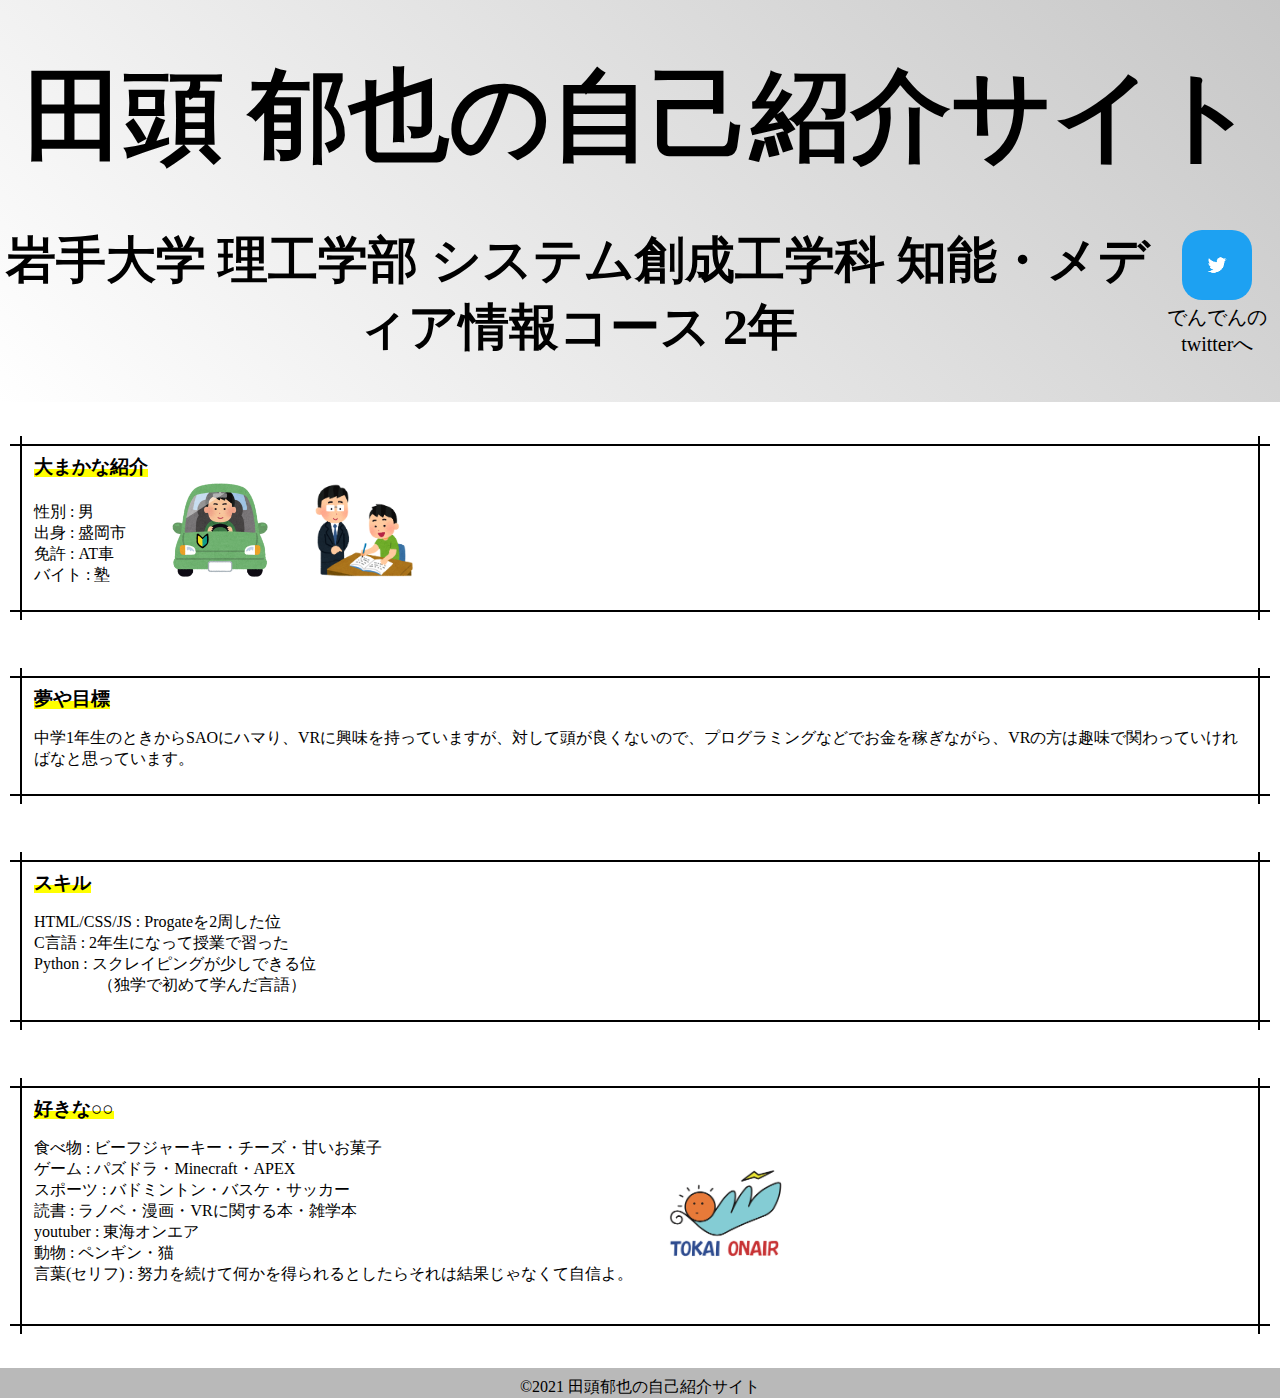
<file: index.html>
<!DOCTYPE html>
<html lang="ja">
<head>
  <meta charset="UTF-8">
  <meta http-equiv="X-UA-Compatible" content="IE=edge">
  <meta name="viewport" content="width=device-width, initial-scale=1.0">
  <title>dendenの自己紹介サイト</title>
  <link rel="stylesheet" href="css/style.css">
  <script src="js/script.js" defer></script>
</head>
<body>
  <header>
    <h1 class="textAnimation1">田頭 郁也の自己紹介サイト</h1>
    <div class="flexboxline">
      <h2 class="textAnimation2">岩手大学 理工学部 システム創成工学科 知能・メディア情報コース 2年</h2>
      <div class="twitterlink">
        <a href="https://twitter.com/denden121413">
          <img class="twittericon" src="img/twitter.png" alt="twitterのアイコン">
        </a>
        <p>でんでんのtwitterへ</p>
      </div>
    </div>
  </header>

  <main>
    <div class="contents">
      <div class="content1">
        <h3><span class="marker">大まかな紹介</span></h3>
        <p class="flexbox">性別 : 男<br>
           出身 : 盛岡市<br>
           免許 : AT車<br>
           バイト : 塾<br>
        </p>
        <img class="manIcon" src="img/driving.png" alt="車を運転している男のイラスト">
        <img class="manIcon" src="img/school_juku_man.png" alt="塾の先生のイラスト">
      </div>
      <div class="content2">
        <h3><span class="marker">夢や目標</span></h3>
        <p>中学1年生のときからSAOにハマり、VRに興味を持っていますが、対して頭が良くないので、プログラミングなどでお金を稼ぎながら、VRの方は趣味で関わっていければなと思っています。</p>
      </div>
      <div class="content3">
        <h3><span class="marker">スキル</span></h3>
        <p>HTML/CSS/JS : Progateを2周した位<br>
          C言語 : 2年生になって授業で習った<br>
          Python : スクレイピングが少しできる位<br>
          　　　　（独学で初めて学んだ言語）
          </p>
      </div>
      <div class="content4">
        <h3><span class="marker">好きな○○</span></h3>
        <div class="flexbox">
          <p>食べ物 : ビーフジャーキー・チーズ・甘いお菓子<br>
            ゲーム : パズドラ・Minecraft・APEX<br>
            スポーツ : バドミントン・バスケ・サッカー<br>
            読書 : ラノベ・漫画・VRに関する本・雑学本<br>
            youtuber : 東海オンエア<br>
            動物 : ペンギン・猫<br>
            言葉(セリフ) : 努力を続けて何かを得られるとしたらそれは結果じゃなくて自信よ。
          </p>
          <a href="https://www.youtube.com/user/TokaiOnAir">
            <img class="toukaiIcon" src="img/東海オンエア.png" alt="東海オンエアのアイコン">
          </a>
        </div>
      </div>
    </div>
  </main>
  <footer>
    <p class="copylight">&copy;2021 田頭郁也の自己紹介サイト</p>
  </footer>
</body>
</html>
</file>
<file: css/style.css>
@charset "utf-8";

body {
  margin: 0;
}

header {
  background-image: linear-gradient(-135deg, rgb(199, 199, 199), #fff);
  background-size: cover;
}

main {
  background-image: url(https://www.sozailab.jp/db_img/sozai/63022/bff1cfdae43a67475164867380878cf4.jpg);
  background-size: cover;
  background-position: right;
}

.contents {
  height: 100%;
  background: rgb(255, 255, 255, 0.7);
}

header h1 {
  font-size: 100px;
  margin: 0;
  padding-top: 50px;
  text-align: center;
}

header .flexboxline h2 {
  font-size: 50px;
  text-align: center;
}

header .flexboxline{
  display: flex;
  align-items: center;
  justify-content: space-around;
}

header .twitterlink {
  display: flex;
  flex-flow: column;
  align-items: center;
}

header .twitterlink p {
  text-align: center;
  font-size: 20px;
  margin: 0;
}

header .twittericon {
  width: 70px;
  border-radius: 20px;
}

.contents {
  display: flex;
  flex-flow: column;
  padding: 10px;
}

.contents .marker {
  background: linear-gradient(transparent 60%, #ffff00 0%);
}

.content1 .flexbox {
  display: inline-block
}

.manIcon {
  margin-left: 40px;
  width: 100px;
  height: 100px;
}

.content1 {
  margin: 2em 0;
  position: relative;
  padding: 0.5em 1.5em;
  border-top: solid 2px black;
  border-bottom: solid 2px black;
}

.content1:before, .content1:after {
  content: '';
  position: absolute;
  top: -10px;
  width: 2px;
  height: -webkit-calc(100% + 20px);
  height: calc(100% + 20px);
  background-color: black;
}

.content1:before {
  left : 10px;
}

.content1:after {
  right: 10px;
}

.content1 h3 {
  margin: 0;
  padding: 0;
}


.content2 {
  margin: 2em 0;
  position: relative;
  padding: 0.5em 1.5em;
  border-top: solid 2px black;
  border-bottom: solid 2px black;
}

.content2:before, .content2:after {
  content: '';
  position: absolute;
  top: -10px;
  width: 2px;
  height: -webkit-calc(100% + 20px);
  height: calc(100% + 20px);
  background-color: black;
}

.content2:before {
  left : 10px;
}

.content2:after {
  right: 10px;
}

.content2 h3 {
  margin: 0;
  padding: 0;
}

.content3 {
  margin: 2em 0;
  position: relative;
  padding: 0.5em 1.5em;
  border-top: solid 2px black;
  border-bottom: solid 2px black;
}

.content3:before, .content3:after {
  content: '';
  position: absolute;
  top: -10px;
  width: 2px;
  height: -webkit-calc(100% + 20px);
  height: calc(100% + 20px);
  background-color: black;
}

.content3:before {
  left : 10px;
}

.content3:after {
  right: 10px;
}

.content3 h3 {
  margin: 0;
  padding: 0;
}

.content4 {
  margin: 2em 0;
  position: relative;
  padding: 0.5em 1.5em;
  border-top: solid 2px black;
  border-bottom: solid 2px black;
}

.content4:before, .content4:after {
  content: '';
  position: absolute;
  top: -10px;
  width: 2px;
  height: -webkit-calc(100% + 20px);
  height: calc(100% + 20px);
  background-color: black;
}

.content4:before {
  left : 10px;
}

.content4:after {
  right: 10px;
}

.content4 h3 {
  margin: 0;
  padding: 0;
}

.content4 .flexbox {
  display: flex;
}

.toukaiIcon {
  padding: 20px;
  width: 150px;
  height: 150px;
}

footer {
  height: 30px;
  background-color: rgb(185, 185, 185);
  position: relative;
}

.copylight {
  position: absolute;
  bottom: 0%;
  width: 100%;
  margin: 0;
  padding: 0;
  text-align: center;
}

/*--------------------------------------------------------------------------------*/


@keyframes showText {
  0% {
    opacity: 0;
  }
  100% {
    opacity: 1;
  }
}

.textAnimation1 span {
  animation: showText 3s backwards;
}

.textAnimation2 span {
  animation: showText 3s backwards;
}


/*--------------------------------------------------------------------------------*/


@media screen and (max-width: 768px) {
  header h1 {
    font-size: 40px;
    margin: 0;
    padding-top: 30px;
    text-align: center;
  }

  header .flexboxline h2 {
    font-size: 12px;
  }

  header .twitterlink p {
    font-size: 10px;
    margin: 0;
  }

  header .twittericon {
    width: 40px;
    border-radius: 10px;
  }

  .manIcon {
    margin-left: 40px;
    width: 50px;
    height: 50px;
  }

  .content4 {
    margin: 2em 0;
    position: relative;
    padding: 0.5em 1.5em;
    border-top: solid 2px black;
    border-bottom: solid 2px black;
  }

  .content4:before, .content4:after {
    content: '';
    position: absolute;
    top: -10px;
    width: 2px;
    height: -webkit-calc(100% + 20px);
    height: calc(100% + 20px);
    background-color: black;
  }

  .content4:before {
    left : 10px;
  }

  .content4:after {
    right: 10px;
  }

  .content4 h3 {
    margin: 0;
    padding: 0;
  }

  .content4 .flexbox {
    display: block;
  }

  .toukaiIcon {
    display: none;
  }

  footer {
    height: 100px;
  }
}
</file>
